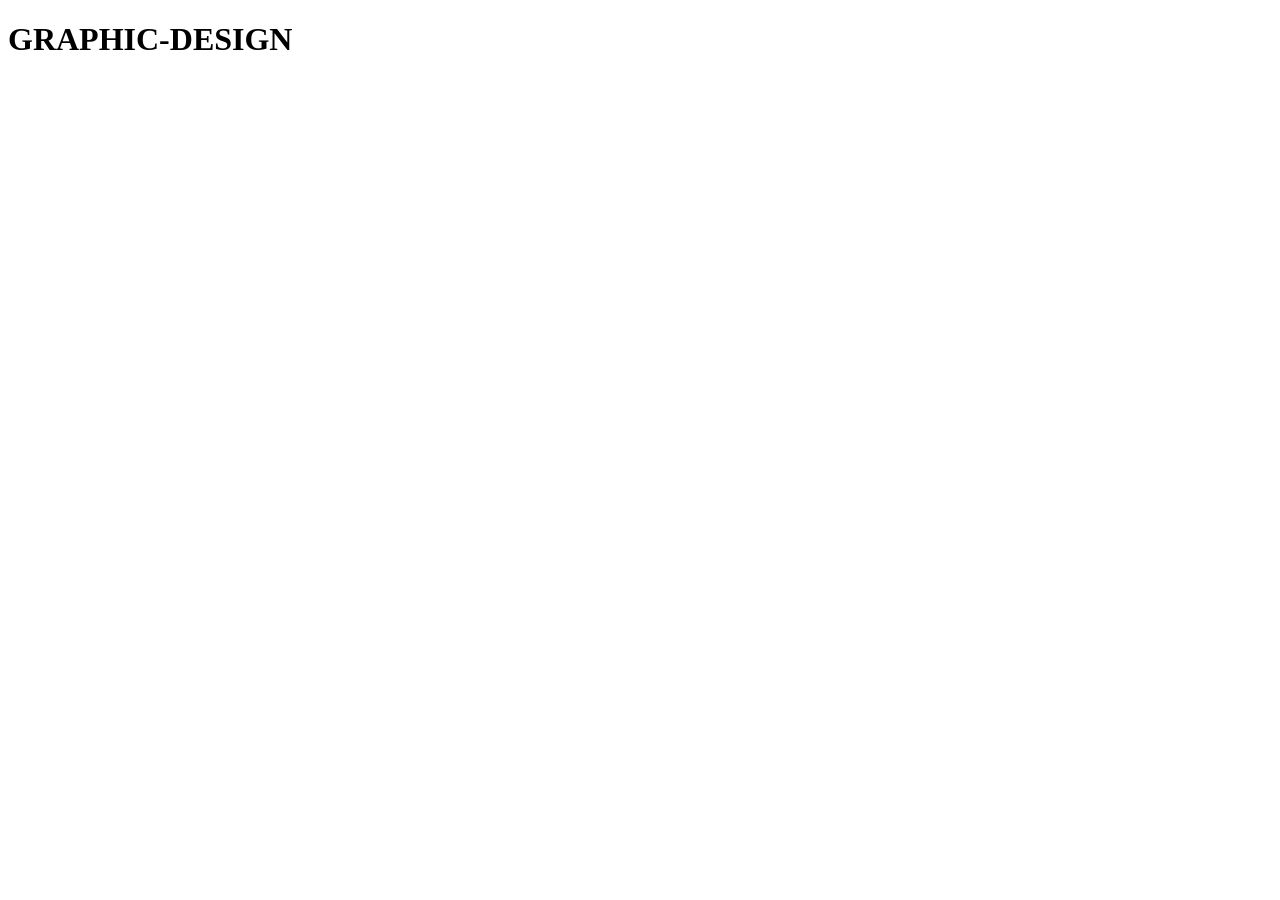
<file: pages/graphic-desing.html>
<!DOCTYPE html>
<html lang="en">
  <head>
    <meta charset="UTF-8" />
    <meta name="viewport" content="width=device-width, initial-scale=1.0" />
    <title>GRAPHIC-DESIGN</title>
  </head>

  <body>
    <h1>GRAPHIC-DESIGN</h1>
  </body>
</html>
</file>
